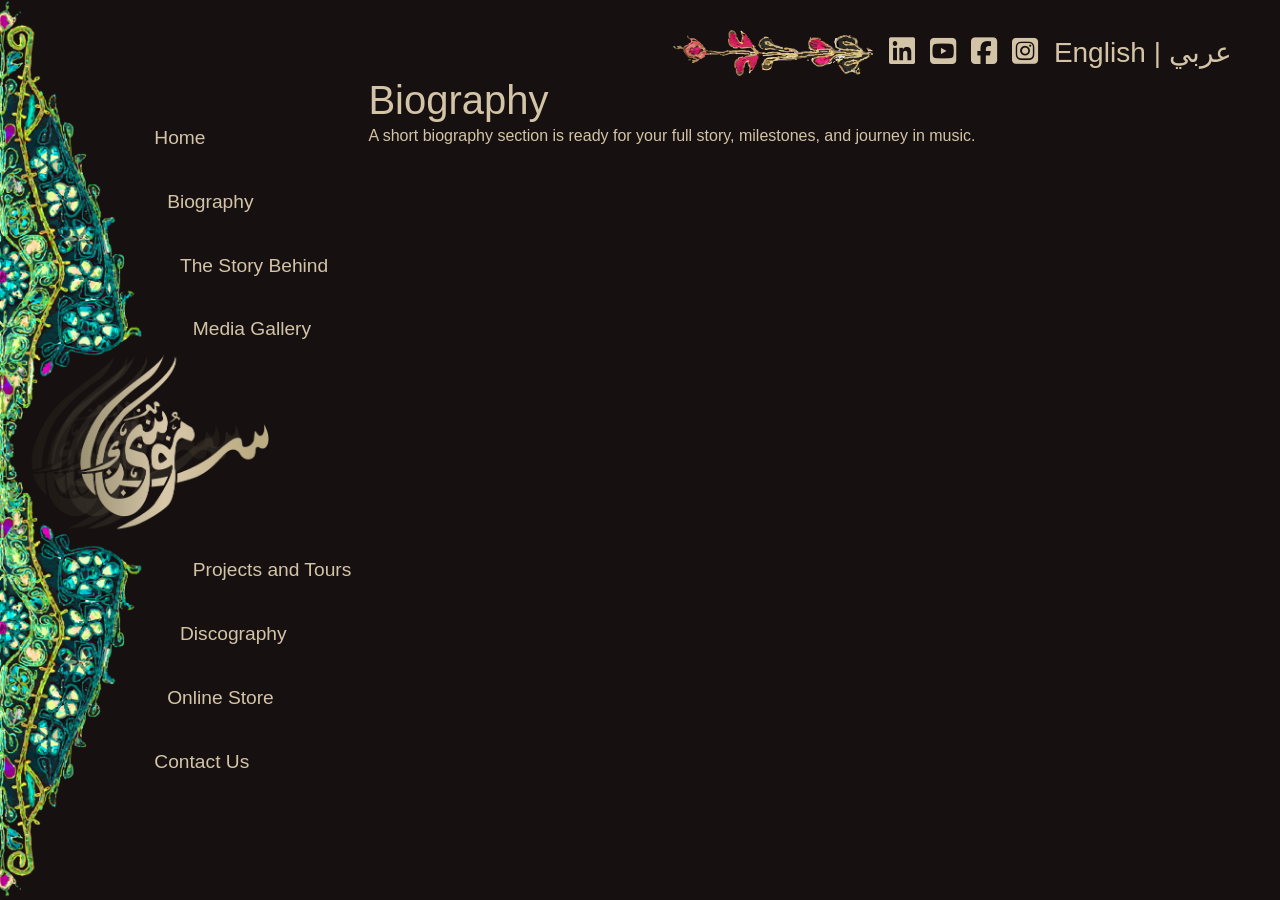
<file: biography.html>
<!DOCTYPE html>
<html lang="en-US">
    <head>
        <meta charset="UTF-8">
        <meta http-equiv="X-UA-Compatible" content="IE=edge">
        <meta name="viewport" content="width=device-width, initial-scale=1, shrink-to-fit=no">
        <title>Biography</title>
        <link rel="icon" href="images/favicon.ico">
        <link rel="stylesheet" href="css/bootstrap.css">
        <link rel="stylesheet" href="https://cdnjs.cloudflare.com/ajax/libs/font-awesome/6.7.2/css/all.min.css" integrity="sha512-Evv84Mr4kqVGRNSgIGL/F/aIDqQb7xQ2vcrdIwxfjThSH8CSR7PBEakCr51Ck+w+/U6swU2Im1vVX0SVk9ABhg==" crossorigin="anonymous" referrerpolicy="no-referrer" />
        <link rel="stylesheet" href="style.css">
        <link rel="stylesheet" href="css/responsive.css">
    </head>
    <body>
        <main class="main-wrapper">
            <div class="nav-wrapper">
                <img src="images/logo.png" alt="">
                <div class="custom-navbar-nav">
                    <ul>
                        <li>
                            <a href="index.html">Home</a>
                        </li>
                        <li>
                            <a href="biography.html">Biography</a>
                        </li>
                        <li>
                            <a href="story-behind.html">The Story Behind</a>
                        </li>
                        <li>
                            <a href="media-gallery.html">Media Gallery</a>
                        </li>
                        <li>
                            <div class="gap-between"></div>
                        </li>
                        <li>
                            <a href="projects-tours.html">Projects and Tours</a>
                        </li>
                        <li>
                            <a href="discography.html">Discography</a>
                        </li>
                        <li>
                            <a href="online-store.html">Online Store</a>
                        </li>
                        <li>
                            <a href="contact.html">Contact Us</a>
                        </li>
                    </ul>
                </div>
            </div>
            <div class="main-content inner-page-content">
                <div class="topbar-wp d-flex align-items-center justify-content-between justify-content-sm-end ps-3 pe-4 pe-md-5 gap-2 gap-sm-3">
                    <div class="header-graphic">
                        <img class="d-none d-md-block" src="images/graphic.png" alt="">
                        <img class="d-md-none" src="images/logo-mobile.jpg" alt="">
                    </div>
                    <ul class="d-none d-sm-flex">
                        <li><a href="#"><i class="fa-brands fa-linkedin"></i></a></li>
                        <li><a href="#"><i class="fa-brands fa-square-youtube"></i></a></li>
                        <li><a href="#"><i class="fa-brands fa-square-facebook"></i></a></li>
                        <li><a href="#"><i class="fa-brands fa-square-instagram"></i></a></li>
                    </ul>
                    <div class="lang-list">
                        <ul class="gap-2 align-items-center">
                            <li><a href="#">English</a></li>
                            <li>|</li>
                            <li><a href="#">عربي</a></li>
                        </ul>
                    </div>
                    <div class="toggle-btn d-md-none">
                        <button><i class="fa-solid fa-bars"></i></button>
                    </div>
                </div>
                <section class="content-page-panel">
                    <h1>Biography</h1>
                    <p>A short biography section is ready for your full story, milestones, and journey in music.</p>
                </section>
            </div>
        </main>
        <script src="js/jquery-3.4.1.min.js"></script>
        <script src="js/scripts.js"></script>
    </body>
</html>
</file>
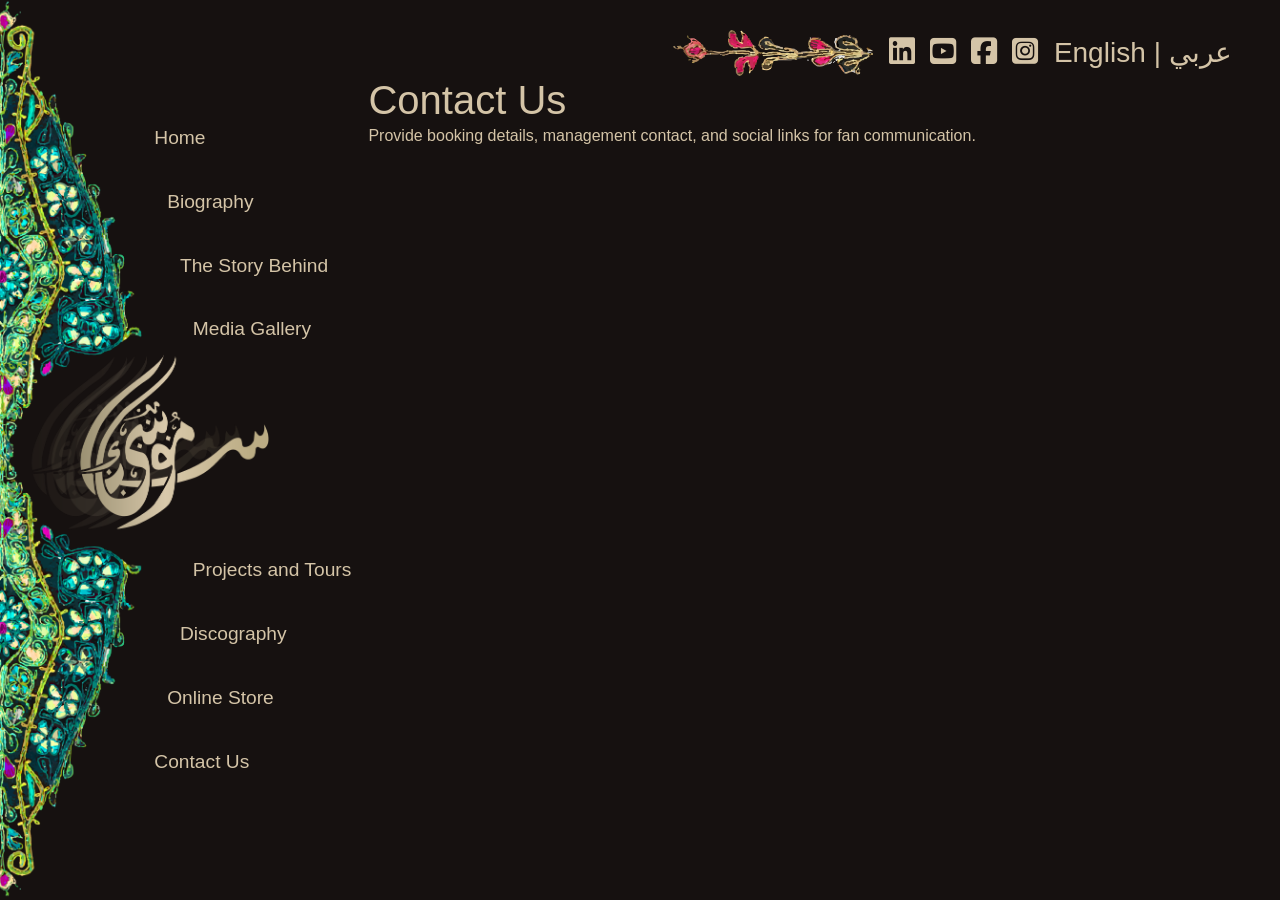
<file: contact.html>
<!DOCTYPE html>
<html lang="en-US">
    <head>
        <meta charset="UTF-8">
        <meta http-equiv="X-UA-Compatible" content="IE=edge">
        <meta name="viewport" content="width=device-width, initial-scale=1, shrink-to-fit=no">
        <title>Contact Us</title>
        <link rel="icon" href="images/favicon.ico">
        <link rel="stylesheet" href="css/bootstrap.css">
        <link rel="stylesheet" href="https://cdnjs.cloudflare.com/ajax/libs/font-awesome/6.7.2/css/all.min.css" integrity="sha512-Evv84Mr4kqVGRNSgIGL/F/aIDqQb7xQ2vcrdIwxfjThSH8CSR7PBEakCr51Ck+w+/U6swU2Im1vVX0SVk9ABhg==" crossorigin="anonymous" referrerpolicy="no-referrer" />
        <link rel="stylesheet" href="style.css">
        <link rel="stylesheet" href="css/responsive.css">
    </head>
    <body>
        <main class="main-wrapper">
            <div class="nav-wrapper">
                <img src="images/logo.png" alt="">
                <div class="custom-navbar-nav">
                    <ul>
                        <li>
                            <a href="index.html">Home</a>
                        </li>
                        <li>
                            <a href="biography.html">Biography</a>
                        </li>
                        <li>
                            <a href="story-behind.html">The Story Behind</a>
                        </li>
                        <li>
                            <a href="media-gallery.html">Media Gallery</a>
                        </li>
                        <li>
                            <div class="gap-between"></div>
                        </li>
                        <li>
                            <a href="projects-tours.html">Projects and Tours</a>
                        </li>
                        <li>
                            <a href="discography.html">Discography</a>
                        </li>
                        <li>
                            <a href="online-store.html">Online Store</a>
                        </li>
                        <li>
                            <a href="contact.html">Contact Us</a>
                        </li>
                    </ul>
                </div>
            </div>
            <div class="main-content inner-page-content">
                <div class="topbar-wp d-flex align-items-center justify-content-between justify-content-sm-end ps-3 pe-4 pe-md-5 gap-2 gap-sm-3">
                    <div class="header-graphic">
                        <img class="d-none d-md-block" src="images/graphic.png" alt="">
                        <img class="d-md-none" src="images/logo-mobile.jpg" alt="">
                    </div>
                    <ul class="d-none d-sm-flex">
                        <li><a href="#"><i class="fa-brands fa-linkedin"></i></a></li>
                        <li><a href="#"><i class="fa-brands fa-square-youtube"></i></a></li>
                        <li><a href="#"><i class="fa-brands fa-square-facebook"></i></a></li>
                        <li><a href="#"><i class="fa-brands fa-square-instagram"></i></a></li>
                    </ul>
                    <div class="lang-list">
                        <ul class="gap-2 align-items-center">
                            <li><a href="#">English</a></li>
                            <li>|</li>
                            <li><a href="#">عربي</a></li>
                        </ul>
                    </div>
                    <div class="toggle-btn d-md-none">
                        <button><i class="fa-solid fa-bars"></i></button>
                    </div>
                </div>
                <section class="content-page-panel">
                    <h1>Contact Us</h1>
                    <p>Provide booking details, management contact, and social links for fan communication.</p>
                </section>
            </div>
        </main>
        <script src="js/jquery-3.4.1.min.js"></script>
        <script src="js/scripts.js"></script>
    </body>
</html>
</file>
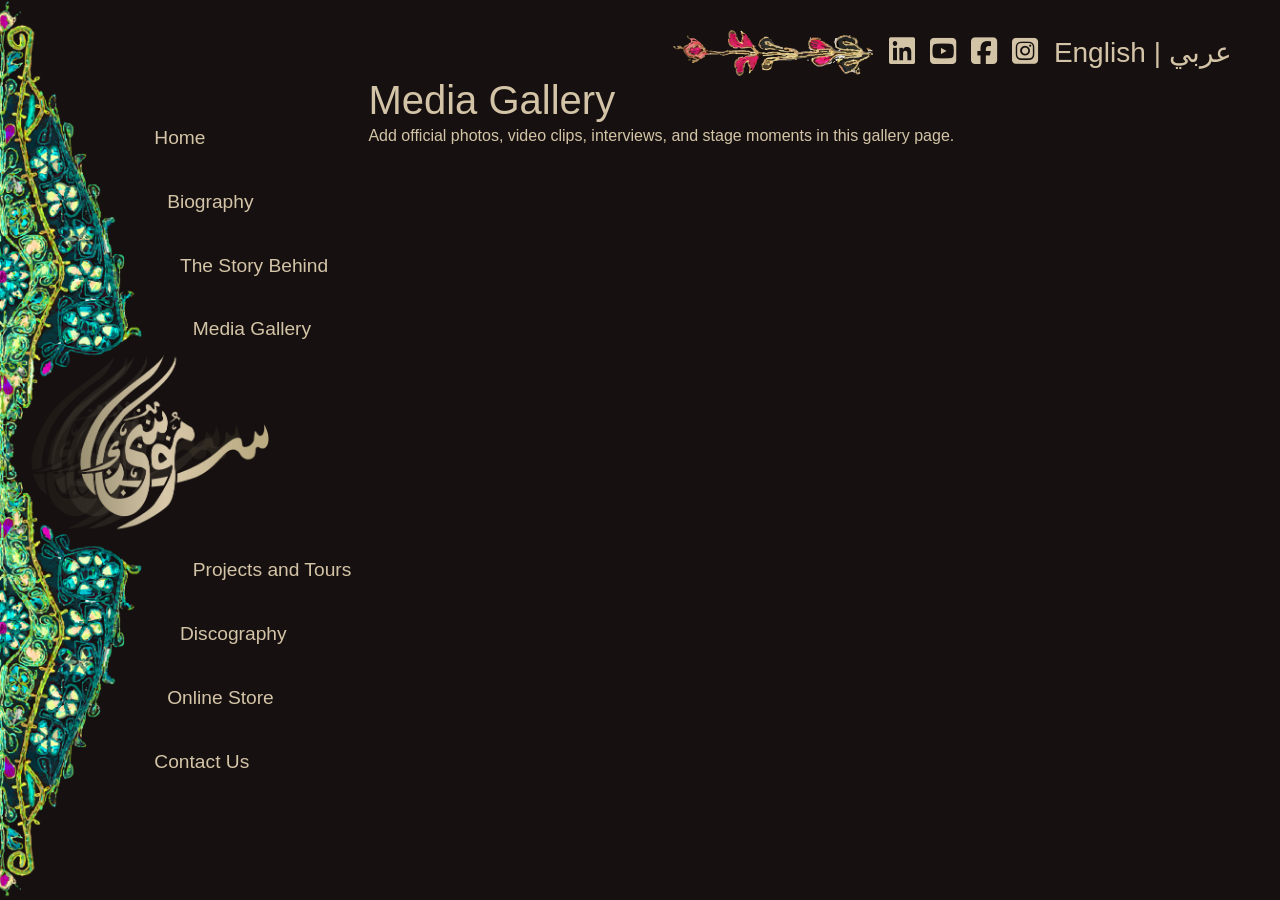
<file: media-gallery.html>
<!DOCTYPE html>
<html lang="en-US">
    <head>
        <meta charset="UTF-8">
        <meta http-equiv="X-UA-Compatible" content="IE=edge">
        <meta name="viewport" content="width=device-width, initial-scale=1, shrink-to-fit=no">
        <title>Media Gallery</title>
        <link rel="icon" href="images/favicon.ico">
        <link rel="stylesheet" href="css/bootstrap.css">
        <link rel="stylesheet" href="https://cdnjs.cloudflare.com/ajax/libs/font-awesome/6.7.2/css/all.min.css" integrity="sha512-Evv84Mr4kqVGRNSgIGL/F/aIDqQb7xQ2vcrdIwxfjThSH8CSR7PBEakCr51Ck+w+/U6swU2Im1vVX0SVk9ABhg==" crossorigin="anonymous" referrerpolicy="no-referrer" />
        <link rel="stylesheet" href="style.css">
        <link rel="stylesheet" href="css/responsive.css">
    </head>
    <body>
        <main class="main-wrapper">
            <div class="nav-wrapper">
                <img src="images/logo.png" alt="">
                <div class="custom-navbar-nav">
                    <ul>
                        <li>
                            <a href="index.html">Home</a>
                        </li>
                        <li>
                            <a href="biography.html">Biography</a>
                        </li>
                        <li>
                            <a href="story-behind.html">The Story Behind</a>
                        </li>
                        <li>
                            <a href="media-gallery.html">Media Gallery</a>
                        </li>
                        <li>
                            <div class="gap-between"></div>
                        </li>
                        <li>
                            <a href="projects-tours.html">Projects and Tours</a>
                        </li>
                        <li>
                            <a href="discography.html">Discography</a>
                        </li>
                        <li>
                            <a href="online-store.html">Online Store</a>
                        </li>
                        <li>
                            <a href="contact.html">Contact Us</a>
                        </li>
                    </ul>
                </div>
            </div>
            <div class="main-content inner-page-content">
                <div class="topbar-wp d-flex align-items-center justify-content-between justify-content-sm-end ps-3 pe-4 pe-md-5 gap-2 gap-sm-3">
                    <div class="header-graphic">
                        <img class="d-none d-md-block" src="images/graphic.png" alt="">
                        <img class="d-md-none" src="images/logo-mobile.jpg" alt="">
                    </div>
                    <ul class="d-none d-sm-flex">
                        <li><a href="#"><i class="fa-brands fa-linkedin"></i></a></li>
                        <li><a href="#"><i class="fa-brands fa-square-youtube"></i></a></li>
                        <li><a href="#"><i class="fa-brands fa-square-facebook"></i></a></li>
                        <li><a href="#"><i class="fa-brands fa-square-instagram"></i></a></li>
                    </ul>
                    <div class="lang-list">
                        <ul class="gap-2 align-items-center">
                            <li><a href="#">English</a></li>
                            <li>|</li>
                            <li><a href="#">عربي</a></li>
                        </ul>
                    </div>
                    <div class="toggle-btn d-md-none">
                        <button><i class="fa-solid fa-bars"></i></button>
                    </div>
                </div>
                <section class="content-page-panel">
                    <h1>Media Gallery</h1>
                    <p>Add official photos, video clips, interviews, and stage moments in this gallery page.</p>
                </section>
            </div>
        </main>
        <script src="js/jquery-3.4.1.min.js"></script>
        <script src="js/scripts.js"></script>
    </body>
</html>
</file>
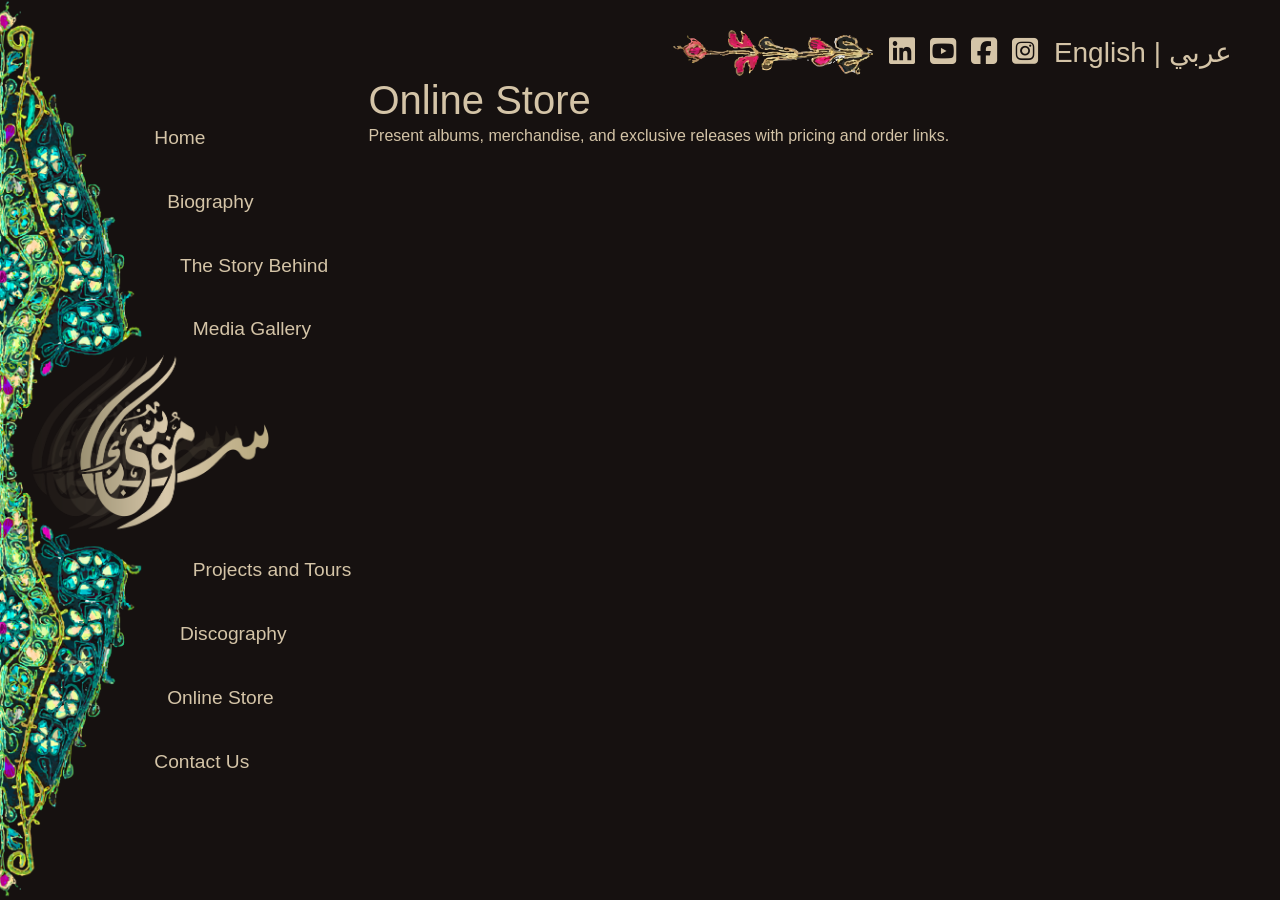
<file: online-store.html>
<!DOCTYPE html>
<html lang="en-US">
    <head>
        <meta charset="UTF-8">
        <meta http-equiv="X-UA-Compatible" content="IE=edge">
        <meta name="viewport" content="width=device-width, initial-scale=1, shrink-to-fit=no">
        <title>Online Store</title>
        <link rel="icon" href="images/favicon.ico">
        <link rel="stylesheet" href="css/bootstrap.css">
        <link rel="stylesheet" href="https://cdnjs.cloudflare.com/ajax/libs/font-awesome/6.7.2/css/all.min.css" integrity="sha512-Evv84Mr4kqVGRNSgIGL/F/aIDqQb7xQ2vcrdIwxfjThSH8CSR7PBEakCr51Ck+w+/U6swU2Im1vVX0SVk9ABhg==" crossorigin="anonymous" referrerpolicy="no-referrer" />
        <link rel="stylesheet" href="style.css">
        <link rel="stylesheet" href="css/responsive.css">
    </head>
    <body>
        <main class="main-wrapper">
            <div class="nav-wrapper">
                <img src="images/logo.png" alt="">
                <div class="custom-navbar-nav">
                    <ul>
                        <li>
                            <a href="index.html">Home</a>
                        </li>
                        <li>
                            <a href="biography.html">Biography</a>
                        </li>
                        <li>
                            <a href="story-behind.html">The Story Behind</a>
                        </li>
                        <li>
                            <a href="media-gallery.html">Media Gallery</a>
                        </li>
                        <li>
                            <div class="gap-between"></div>
                        </li>
                        <li>
                            <a href="projects-tours.html">Projects and Tours</a>
                        </li>
                        <li>
                            <a href="discography.html">Discography</a>
                        </li>
                        <li>
                            <a href="online-store.html">Online Store</a>
                        </li>
                        <li>
                            <a href="contact.html">Contact Us</a>
                        </li>
                    </ul>
                </div>
            </div>
            <div class="main-content inner-page-content">
                <div class="topbar-wp d-flex align-items-center justify-content-between justify-content-sm-end ps-3 pe-4 pe-md-5 gap-2 gap-sm-3">
                    <div class="header-graphic">
                        <img class="d-none d-md-block" src="images/graphic.png" alt="">
                        <img class="d-md-none" src="images/logo-mobile.jpg" alt="">
                    </div>
                    <ul class="d-none d-sm-flex">
                        <li><a href="#"><i class="fa-brands fa-linkedin"></i></a></li>
                        <li><a href="#"><i class="fa-brands fa-square-youtube"></i></a></li>
                        <li><a href="#"><i class="fa-brands fa-square-facebook"></i></a></li>
                        <li><a href="#"><i class="fa-brands fa-square-instagram"></i></a></li>
                    </ul>
                    <div class="lang-list">
                        <ul class="gap-2 align-items-center">
                            <li><a href="#">English</a></li>
                            <li>|</li>
                            <li><a href="#">عربي</a></li>
                        </ul>
                    </div>
                    <div class="toggle-btn d-md-none">
                        <button><i class="fa-solid fa-bars"></i></button>
                    </div>
                </div>
                <section class="content-page-panel">
                    <h1>Online Store</h1>
                    <p>Present albums, merchandise, and exclusive releases with pricing and order links.</p>
                </section>
            </div>
        </main>
        <script src="js/jquery-3.4.1.min.js"></script>
        <script src="js/scripts.js"></script>
    </body>
</html>
</file>
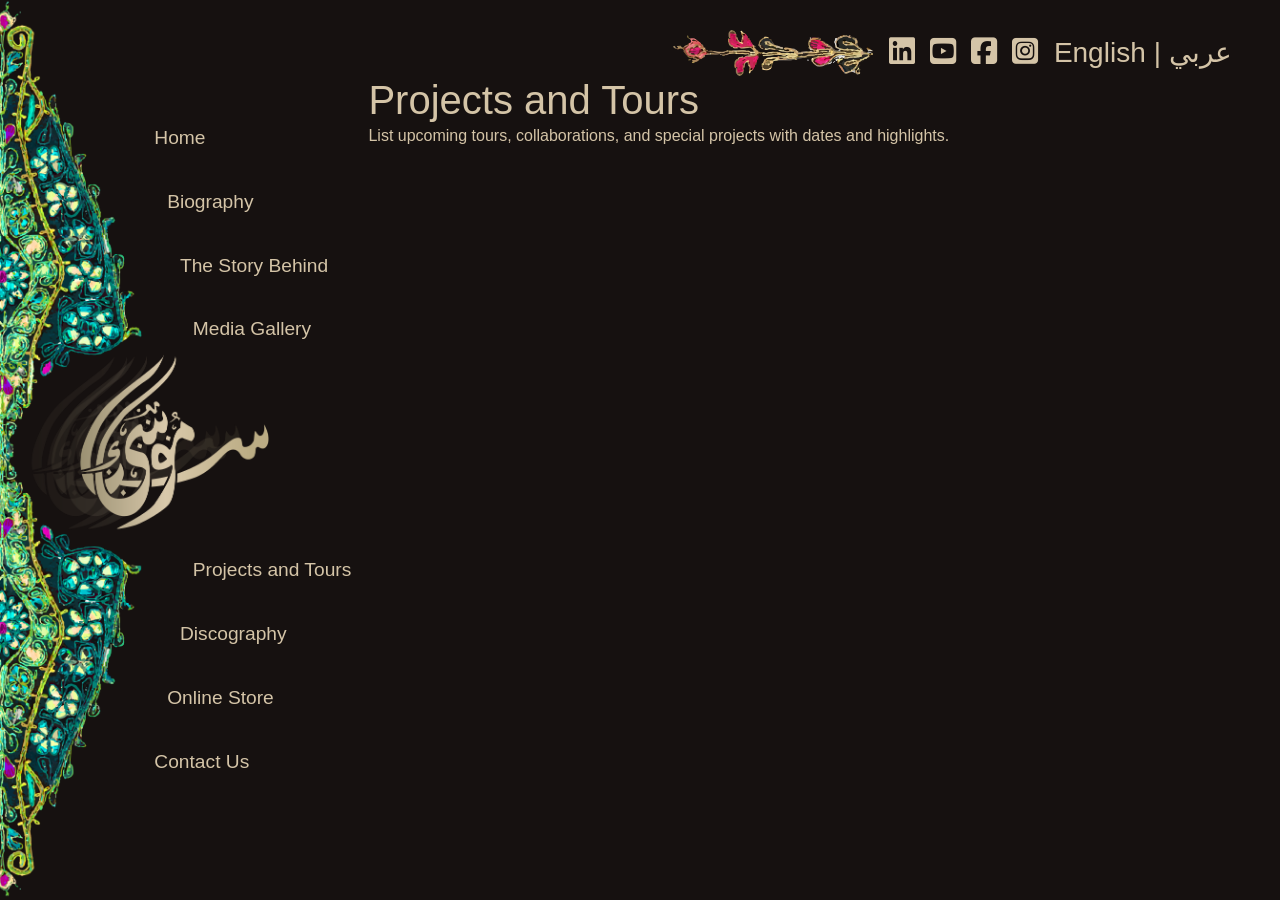
<file: projects-tours.html>
<!DOCTYPE html>
<html lang="en-US">
    <head>
        <meta charset="UTF-8">
        <meta http-equiv="X-UA-Compatible" content="IE=edge">
        <meta name="viewport" content="width=device-width, initial-scale=1, shrink-to-fit=no">
        <title>Projects and Tours</title>
        <link rel="icon" href="images/favicon.ico">
        <link rel="stylesheet" href="css/bootstrap.css">
        <link rel="stylesheet" href="https://cdnjs.cloudflare.com/ajax/libs/font-awesome/6.7.2/css/all.min.css" integrity="sha512-Evv84Mr4kqVGRNSgIGL/F/aIDqQb7xQ2vcrdIwxfjThSH8CSR7PBEakCr51Ck+w+/U6swU2Im1vVX0SVk9ABhg==" crossorigin="anonymous" referrerpolicy="no-referrer" />
        <link rel="stylesheet" href="style.css">
        <link rel="stylesheet" href="css/responsive.css">
    </head>
    <body>
        <main class="main-wrapper">
            <div class="nav-wrapper">
                <img src="images/logo.png" alt="">
                <div class="custom-navbar-nav">
                    <ul>
                        <li>
                            <a href="index.html">Home</a>
                        </li>
                        <li>
                            <a href="biography.html">Biography</a>
                        </li>
                        <li>
                            <a href="story-behind.html">The Story Behind</a>
                        </li>
                        <li>
                            <a href="media-gallery.html">Media Gallery</a>
                        </li>
                        <li>
                            <div class="gap-between"></div>
                        </li>
                        <li>
                            <a href="projects-tours.html">Projects and Tours</a>
                        </li>
                        <li>
                            <a href="discography.html">Discography</a>
                        </li>
                        <li>
                            <a href="online-store.html">Online Store</a>
                        </li>
                        <li>
                            <a href="contact.html">Contact Us</a>
                        </li>
                    </ul>
                </div>
            </div>
            <div class="main-content inner-page-content">
                <div class="topbar-wp d-flex align-items-center justify-content-between justify-content-sm-end ps-3 pe-4 pe-md-5 gap-2 gap-sm-3">
                    <div class="header-graphic">
                        <img class="d-none d-md-block" src="images/graphic.png" alt="">
                        <img class="d-md-none" src="images/logo-mobile.jpg" alt="">
                    </div>
                    <ul class="d-none d-sm-flex">
                        <li><a href="#"><i class="fa-brands fa-linkedin"></i></a></li>
                        <li><a href="#"><i class="fa-brands fa-square-youtube"></i></a></li>
                        <li><a href="#"><i class="fa-brands fa-square-facebook"></i></a></li>
                        <li><a href="#"><i class="fa-brands fa-square-instagram"></i></a></li>
                    </ul>
                    <div class="lang-list">
                        <ul class="gap-2 align-items-center">
                            <li><a href="#">English</a></li>
                            <li>|</li>
                            <li><a href="#">عربي</a></li>
                        </ul>
                    </div>
                    <div class="toggle-btn d-md-none">
                        <button><i class="fa-solid fa-bars"></i></button>
                    </div>
                </div>
                <section class="content-page-panel">
                    <h1>Projects and Tours</h1>
                    <p>List upcoming tours, collaborations, and special projects with dates and highlights.</p>
                </section>
            </div>
        </main>
        <script src="js/jquery-3.4.1.min.js"></script>
        <script src="js/scripts.js"></script>
    </body>
</html>
</file>
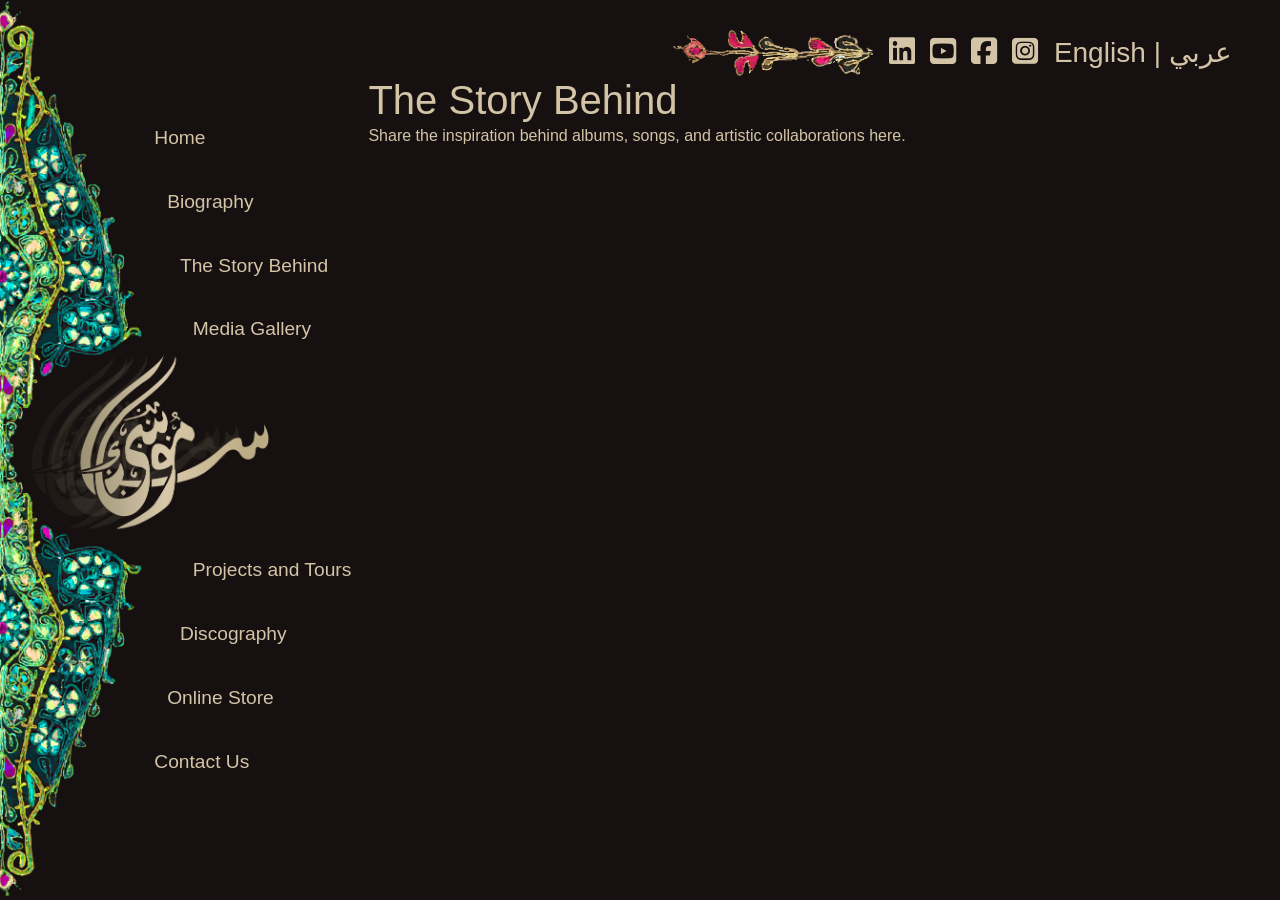
<file: story-behind.html>
<!DOCTYPE html>
<html lang="en-US">
    <head>
        <meta charset="UTF-8">
        <meta http-equiv="X-UA-Compatible" content="IE=edge">
        <meta name="viewport" content="width=device-width, initial-scale=1, shrink-to-fit=no">
        <title>The Story Behind</title>
        <link rel="icon" href="images/favicon.ico">
        <link rel="stylesheet" href="css/bootstrap.css">
        <link rel="stylesheet" href="https://cdnjs.cloudflare.com/ajax/libs/font-awesome/6.7.2/css/all.min.css" integrity="sha512-Evv84Mr4kqVGRNSgIGL/F/aIDqQb7xQ2vcrdIwxfjThSH8CSR7PBEakCr51Ck+w+/U6swU2Im1vVX0SVk9ABhg==" crossorigin="anonymous" referrerpolicy="no-referrer" />
        <link rel="stylesheet" href="style.css">
        <link rel="stylesheet" href="css/responsive.css">
    </head>
    <body>
        <main class="main-wrapper">
            <div class="nav-wrapper">
                <img src="images/logo.png" alt="">
                <div class="custom-navbar-nav">
                    <ul>
                        <li>
                            <a href="index.html">Home</a>
                        </li>
                        <li>
                            <a href="biography.html">Biography</a>
                        </li>
                        <li>
                            <a href="story-behind.html">The Story Behind</a>
                        </li>
                        <li>
                            <a href="media-gallery.html">Media Gallery</a>
                        </li>
                        <li>
                            <div class="gap-between"></div>
                        </li>
                        <li>
                            <a href="projects-tours.html">Projects and Tours</a>
                        </li>
                        <li>
                            <a href="discography.html">Discography</a>
                        </li>
                        <li>
                            <a href="online-store.html">Online Store</a>
                        </li>
                        <li>
                            <a href="contact.html">Contact Us</a>
                        </li>
                    </ul>
                </div>
            </div>
            <div class="main-content inner-page-content">
                <div class="topbar-wp d-flex align-items-center justify-content-between justify-content-sm-end ps-3 pe-4 pe-md-5 gap-2 gap-sm-3">
                    <div class="header-graphic">
                        <img class="d-none d-md-block" src="images/graphic.png" alt="">
                        <img class="d-md-none" src="images/logo-mobile.jpg" alt="">
                    </div>
                    <ul class="d-none d-sm-flex">
                        <li><a href="#"><i class="fa-brands fa-linkedin"></i></a></li>
                        <li><a href="#"><i class="fa-brands fa-square-youtube"></i></a></li>
                        <li><a href="#"><i class="fa-brands fa-square-facebook"></i></a></li>
                        <li><a href="#"><i class="fa-brands fa-square-instagram"></i></a></li>
                    </ul>
                    <div class="lang-list">
                        <ul class="gap-2 align-items-center">
                            <li><a href="#">English</a></li>
                            <li>|</li>
                            <li><a href="#">عربي</a></li>
                        </ul>
                    </div>
                    <div class="toggle-btn d-md-none">
                        <button><i class="fa-solid fa-bars"></i></button>
                    </div>
                </div>
                <section class="content-page-panel">
                    <h1>The Story Behind</h1>
                    <p>Share the inspiration behind albums, songs, and artistic collaborations here.</p>
                </section>
            </div>
        </main>
        <script src="js/jquery-3.4.1.min.js"></script>
        <script src="js/scripts.js"></script>
    </body>
</html>
</file>
<file: style.css>
/*
========================
GOBAL CSS START
========================
*/

body {	
    font-family: Arial, Helvetica, sans-serif;
    font-size: 16px;
    font-weight: 400;    
	background: #161110;
	color: #d4c4a7;	
}

html,
body,
header,
footer,
main,
nav,
section,
div,
menu,
span,
h1,
h2,
h3,
h4,
h5,
h6,
p,
a,
strong,
i,
ol,
ul,
li,
form,
label,
button {
    margin: 0;
    padding: 0;
}

ol,
ul {
    list-style: none;
}

button:focus,
a:focus,
input:focus,
textarea:focus,
select:focus {
    outline: none;
}

a {
    text-decoration: none;
    color: inherit;
    transition: 0.2s all ease;
    -webkit-transition: 0.2s all ease;
    -moz-transition: 0.2s all ease;
}

a:visited,
a:hover,
a:active {
    text-decoration: none;
}

img {
    max-width: 100%;
}


/*===============
 GOBAL CSS END  
 ============== */
 .main-wrapper {
	display: flex;
	height: 100vh;
	overflow: hidden;
}

.nav-wrapper img {
    max-height: 100vh;
    margin: auto 0;
}

.nav-wrapper {
    position: relative;
    display: flex;
}
.custom-navbar-nav {
    position: absolute;
    left: 47%;
    top: 50%;
    transform: translateY(-50%);
}


.custom-navbar-nav ul {
    display: flex;
    flex-direction: column;
    gap: 15px;
}

.custom-navbar-nav ul li a {
    font-size: 1.3vw;
    display: block;
    padding: 10px 0;
    white-space: nowrap;
    transition: 0.3s;
}

.custom-navbar-nav ul li .gap-between {
    height: 18vh;
}

.custom-navbar-nav ul li:nth-child(2) {
    margin-left: 1vw;
}
.custom-navbar-nav ul li:nth-child(3) {
    margin-left: 2vw;
}
.custom-navbar-nav ul li:nth-child(4) {
    margin-left: 3vw;
}
.custom-navbar-nav ul li:nth-child(6) {
    margin-left: 3vw;
}
.custom-navbar-nav ul li:nth-child(7) {
    margin-left: 2vw;
}
.custom-navbar-nav ul li:nth-child(8) {
    margin-left: 1vw;
}

.custom-navbar-nav ul li a:hover {
    color: #00bcd4;
    transform: translateX(10px)
}


.main-content {
    flex: 1;
    padding-top: 30px;
    padding-left: 40px;
    display: flex;
    flex-direction: column;
}
.topbar-wp ul {
    display: flex;
    align-items: center;
    justify-content: end;
    gap: 15px;
}
.topbar-wp .header-graphic img {
    max-width: 200px;
}
.topbar-wp ul li button {
    background: transparent;
    border: none;
    color: #d4c4a7;
    font-size: 25px;
}
.topbar-wp ul li a i {
    font-size: 30px;
}
.topbar-wp ul li a:hover {
    opacity: 0.8;
}

.title h2 {
    font-size: 3vw;
}
.toggle-btn button {
    background: transparent;
    border: none;
    font-size: 30px;
    color: #d4c4a7;
}

.person-images img {
 
    max-width: 100%;
}

.lang-list li {
	font-size: 28px;
}



/* =========================
   DISCOGRAPHY – CD STYLE
========================= */

.discography-wrap{
    flex: 1;
    padding: 40px 40px 40px 40px;
    background: #b9b9b9;
    color: #222;
    overflow: hidden;
}

.discography-grid{
    display: grid;
    grid-template-columns: 520px 1fr;
    gap: 60px;
    align-items: flex-start;
}

/* ===== CD ===== */
.cd-wrap{
    position: relative;
    width: 520px;
}

.cd{
    width: 420px;
    height: 420px;
    border-radius: 50%;
    position: relative;
    overflow: hidden;
    border: 6px solid #caa86a;
    box-shadow: 0 20px 40px rgba(0,0,0,.25);
}

.cd-half{
    position: absolute;
    top: 0;
    width: 50%;
    height: 100%;
    background-size: cover;
    background-position: center;
}

.cd-left{ left: 0; }
.cd-right{ right: 0; }

.cd-rings{
    position: absolute;
    inset: 0;
    background:
        radial-gradient(circle,
            transparent 0%,
            transparent 33%,
            rgba(255,255,255,.25) 34%,
            transparent 36%,
            transparent 48%,
            rgba(255,255,255,.15) 49%,
            transparent 51%
        );
    pointer-events: none;
}

.cd-hole{
    position: absolute;
    width: 70px;
    height: 70px;
    background: #f5f5f5;
    border-radius: 50%;
    top: 50%;
    left: 50%;
    transform: translate(-50%, -50%);
    box-shadow: inset 0 0 20px rgba(0,0,0,.2);
}

/* ===== Album thumbs ===== */
.cd-thumbs{
    position: absolute;
    left: 360px;
    top: 20px;
}

.album-thumb{
    width: 85px;
    height: 85px;
    border-radius: 50%;
    overflow: hidden;
    border: 4px solid rgba(255,255,255,.6);
    background: #eee;
    margin-bottom: 30px;
    cursor: pointer;
    box-shadow: 0 12px 24px rgba(0,0,0,.2);
    opacity: .75;
    transition: .3s;
}

.album-thumb.active,
.album-thumb:hover{
    opacity: 1;
    transform: scale(1.08);
}

.album-thumb img{
    width: 100%;
    height: 100%;
    object-fit: cover;
}

/* ===== RIGHT SIDE ===== */
.album-title{
    font-size: 42px;
    color: #0aa489;
    margin-bottom: 25px;
}

.tracklist{
    max-width: 560px;
    margin-bottom: 30px;
}

.track{
    display: grid;
    grid-template-columns: 30px 1fr 160px 70px;
    align-items: center;
    gap: 12px;
    padding: 10px 0;
    border-bottom: 1px dashed rgba(0,0,0,.15);
    color: #555;
}

.track .controls{
    display: flex;
    align-items: center;
    gap: 10px;
}

.play-btn{
    width: 28px;
    height: 28px;
    border-radius: 50%;
    border: none;
    background: #fff;
    cursor: pointer;
    box-shadow: 0 6px 12px rgba(0,0,0,.2);
}

.play-btn i{
    font-size: 12px;
}

.progress{
    width: 120px;
    height: 6px;
    background: rgba(0,0,0,.15);
    border-radius: 10px;
    overflow: hidden;
}

.progress span{
    display: block;
    height: 100%;
    width: 0%;
    background: #0aa489;
}

/* ===== Album notes ===== */
.album-notes{
    max-width: 720px;
    min-height: 220px;
    background: rgba(255,255,255,.35);
    border-radius: 40px;
    padding: 30px;
    line-height: 1.7;
    color: #333;
}

/* ===== Responsive ===== */
@media(max-width:1200px){
    .discography-grid{
        grid-template-columns: 1fr;
    }

    .cd-thumbs{
        position: relative;
        left: auto;
        top: auto;
        display: flex;
        gap: 20px;
        margin-top: 20px;
    }

    .album-thumb{
        margin-bottom: 0;
    }
}






/* =========================
   Discography Page V2
========================= */
.discography-page {
    background: #ebebea;
    color: #b59b68;
}

.discography-page-wrap {
    min-height: 100vh;
    padding: 48px 56px;
}

.discography-header {
    display: flex;
    align-items: center;
    justify-content: space-between;
    margin-bottom: 28px;
}

.discography-left-links {
    display: flex;
    align-items: center;
    gap: 36px;
}

.home-link {
    font-size: 54px;
    line-height: 1;
    font-weight: 500;
}

.lang-switcher,
.discography-socials {
    display: flex;
    align-items: center;
    gap: 10px;
}

.lang-switcher { font-size: 37px; }
.discography-socials i { font-size: 42px; }

.discography-layout {
    display: grid;
    grid-template-columns: 1fr 1fr;
    gap: 80px;
    align-items: start;
}

.disc-container {
    position: relative;
    width: 660px;
    height: 520px;
}

#main-disc {
    position: relative;
    width: 430px;
    height: 430px;
    border-radius: 50%;
    overflow: hidden;
    border: 6px solid rgba(202,168,106,.75);
    box-shadow: 0 30px 60px rgba(0,0,0,.25);
    background: #1f1815;
}

#main-disc-image,
#album-cover {
    position: absolute;
    inset: 0;
    width: 100%;
    height: 100%;
    object-fit: cover;
}

#album-cover {
    border-radius: 50%;
    opacity: 0;
    transition: opacity .35s ease-in-out;
}

#main-disc::before {
    content: "";
    position: absolute;
    inset: 0;
    pointer-events: none;
    background: radial-gradient(circle,transparent 0%,transparent 33%,rgba(255,255,255,.22) 34%,transparent 36%,transparent 48%,rgba(255,255,255,.14) 49%,transparent 51%,transparent 64%,rgba(255,255,255,.10) 65%,transparent 66%);
    mix-blend-mode: overlay;
}

#main-disc::after {
    content: "";
    position: absolute;
    left: 50%;
    top: 50%;
    transform: translate(-50%, -50%);
    width: 72px;
    height: 72px;
    border-radius: 50%;
    background: rgba(245,245,245,.96);
    box-shadow: inset 0 0 0 10px rgba(0,0,0,.06), inset 0 0 22px rgba(0,0,0,.14);
}

.disc-label {
    position: absolute;
    left: 50%;
    top: 52%;
    transform: translate(-50%, -50%);
    font-size: 32px;
    color: rgba(212,196,167,.9);
    text-shadow: 0 8px 18px rgba(0,0,0,.25);
    pointer-events: none;
    z-index: 5;
}

.cd-list {
    position: absolute;
    left: -40px;
    top: -20px;
    width: 520px;
    height: 520px;
    pointer-events: none;
}

.cd-thumb {
    position: absolute;
    width: 95px;
    height: 95px;
    border-radius: 50%;
    object-fit: cover;
    cursor: pointer;
    pointer-events: auto;
    border: 4px solid rgba(255,255,255,.55);
    box-shadow: 0 16px 30px rgba(0,0,0,.25);
    opacity: .85;
    transition: transform .25s ease, opacity .25s ease, box-shadow .25s ease;
}

.cd-thumb:hover { transform: scale(1.1); opacity: 1; }
.cd-thumb.active { transform: scale(1.15); opacity: 1; box-shadow: 0 22px 42px rgba(0,0,0,.35); }

.track-list { padding-top: 30px; }
.track-list h2 {
    font-size: 56px;
    font-weight: 500;
    color: #0aa489;
    margin-bottom: 26px;
}

#tracks { display: flex; flex-direction: column; gap: 18px; }

.track-entry {
    display: grid;
    grid-template-columns: 200px 1fr auto;
    align-items: center;
    gap: 14px;
    font-size: 40px;
    color: rgba(0,0,0,.45);
}

.track-entry button {
    width: 34px;
    height: 34px;
    border: none;
    border-radius: 50%;
    background: rgba(255,255,255,.72);
    box-shadow: 0 8px 18px rgba(0,0,0,.18);
    cursor: pointer;
}

.waveform {
    height: 7px;
    background: rgba(0,0,0,.16);
    border-radius: 99px;
    overflow: hidden;
}

.waveform span {
    display: block;
    height: 100%;
    width: 0;
    background: #07b3a2;
}

.album-detail-box {
    height: 260px;
    width: min(660px, 95%);
    margin: 40px 0 0 auto;
    border-radius: 40px;
    background: rgba(255, 255, 255, 0.45);
}

@keyframes spin {
    from { transform: rotate(0deg); }
    to { transform: rotate(360deg); }
}

#main-disc.spinning { animation: spin 4s linear infinite; }

@media (max-width: 1200px) {
    .discography-page-wrap { padding: 20px; }
    .discography-layout { grid-template-columns: 1fr; gap: 20px; }
    .disc-container { width: 100%; height: auto; display: flex; flex-direction: column; align-items: center; }
    #main-disc { width: 360px; height: 360px; }
    .cd-list { position: static; width: auto; height: auto; display: flex; gap: 18px; margin-top: 18px; pointer-events: auto; }
    .cd-thumb { position: static; width: 78px; height: 78px; }
    .home-link { font-size: 34px; }
    .lang-switcher { font-size: 23px; }
    .discography-socials i { font-size: 24px; }
    .track-list { padding-top: 0; }
    .track-list h2 { font-size: 38px; }
    .track-entry { grid-template-columns: 130px 1fr auto; font-size: 24px; }
}

/* =========================
   Generic Inner Pages
}
</file>
<file: css/responsive.css>
@media screen and (min-width: 1200px) and (max-width: 1399px) {
    .custom-navbar-nav ul li a {
        font-size: 1.5vw;
    }
}
/*
====================================
Medium Screen - Others
====================================
*/
@media screen and (min-width: 992px) and (max-width: 1199px) {
    .custom-navbar-nav ul li a {
        font-size: 1.8vw;
    }
}

/*
====================================
Small Screen - Tablate
====================================
*/
@media screen and (min-width: 768px) and (max-width: 991px) {
    .person-images img {
        max-width: 100%;
    }

    .topbar-wp .header-graphic img {
        max-width: 110px;
    }

    .custom-navbar-nav ul li a {
        font-size: 2vw;
    }
}

/*
====================================
Small Screen - Mobile
====================================
*/
@media screen and (min-width: 576px) and (max-width: 767px) {
    .nav-wrapper {
        position: fixed;
        left: -100%;
        top: 0;
        transition: 0.3s;
        z-index: 99;
        background: #1a1311;
        width: 60%;
    }

    .nav-wrapper.nav-active {
        left: 0;
    }
    .person-images img {
        max-width: 100%;
    }

    .topbar-wp .header-graphic img {
        max-width: 110px;
    }

    .custom-navbar-nav ul li a {
        font-size: 3vw;
    }
    .title h2 {
        font-size: 4vw;
    }

    .main-content {
        padding-left: 0;
    }
    .nav-wrapper img {
        margin: auto 0;
    }
}

/*
====================================
Xtra Small Screen - Small Mobile
====================================
*/
@media screen and (max-width: 576px) {
    .nav-wrapper {
        position: fixed;
        left: -100%;
        top: 0;
        transition: 0.3s;
        z-index: 99;
        background: #1a1311;
        height: 100vh;
        width: 85%;
    }

    .nav-wrapper.nav-active {
        left: 0;
    }
    .person-images img {
        max-width: 100%;
    }

    .topbar-wp .header-graphic img {
        max-width: 110px;
    }

    .custom-navbar-nav ul li a {
        font-size: 5vw;
    }
    .title h2 {
        font-size: 6vw;
    }

    .main-content {
        padding-left: 0;
    }
}
</file>
